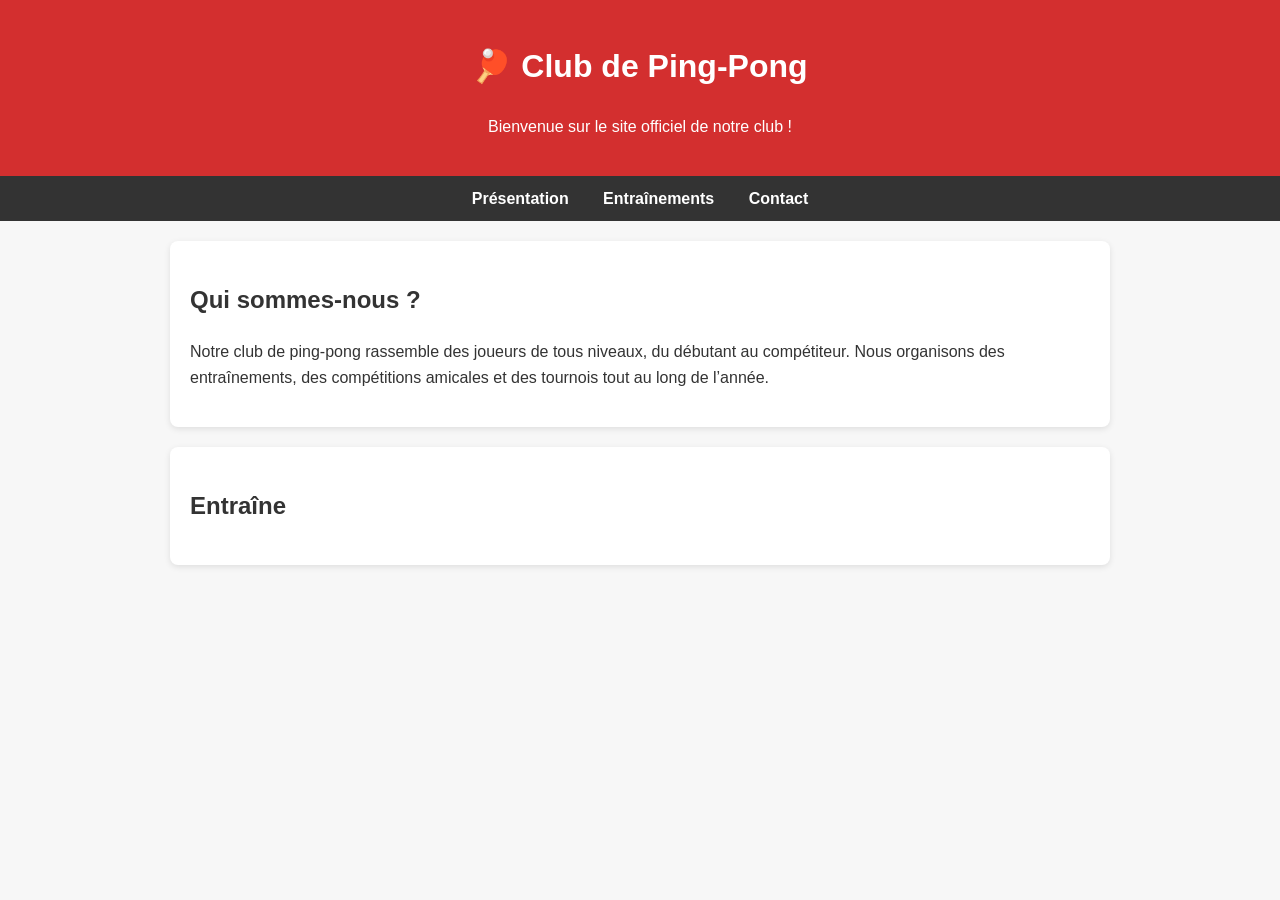
<file: CTT Santes.html>
<!DOCTYPE html>
<html lang="fr">
<head>
  <meta charset="UTF-8">
  <meta name="viewport" content="width=device-width, initial-scale=1.0">
  <title>Club de Ping-Pong</title>
  <style>
    body {
      font-family: Arial, sans-serif;
      margin: 0;
      padding: 0;
      background: #f7f7f7;
      color: #333;
      line-height: 1.6;
    }
    header {
      background: #d32f2f;
      color: white;
      text-align: center;
      padding: 20px;
    }
    nav {
      background: #333;
      color: white;
      text-align: center;
      padding: 10px;
    }
    nav a {
      color: white;
      text-decoration: none;
      margin: 0 15px;
      font-weight: bold;
    }
    nav a:hover {
      text-decoration: underline;
    }
    .container {
      max-width: 900px;
      margin: 20px auto;
      padding: 20px;
      background: white;
      border-radius: 8px;
      box-shadow: 0 2px 6px rgba(0,0,0,0.1);
    }
    footer {
      text-align: center;
      padding: 15px;
      background: #eee;
      margin-top: 30px;
    }
  </style>
</head>
<body>

  <header>
    <h1>🏓 Club de Ping-Pong</h1>
    <p>Bienvenue sur le site officiel de notre club !</p>
  </header>

  <nav>
    <a href="#presentation">Présentation</a>
    <a href="#entrainements">Entraînements</a>
    <a href="#contact">Contact</a>
  </nav>

  <div class="container" id="presentation">
    <h2>Qui sommes-nous ?</h2>
    <p>
      Notre club de ping-pong rassemble des joueurs de tous niveaux, du débutant au compétiteur.  
      Nous organisons des entraînements, des compétitions amicales et des tournois tout au long de l’année.
    </p>
  </div>

  <div class="container" id="entrainements">
    <h2>Entraîne
</file>
